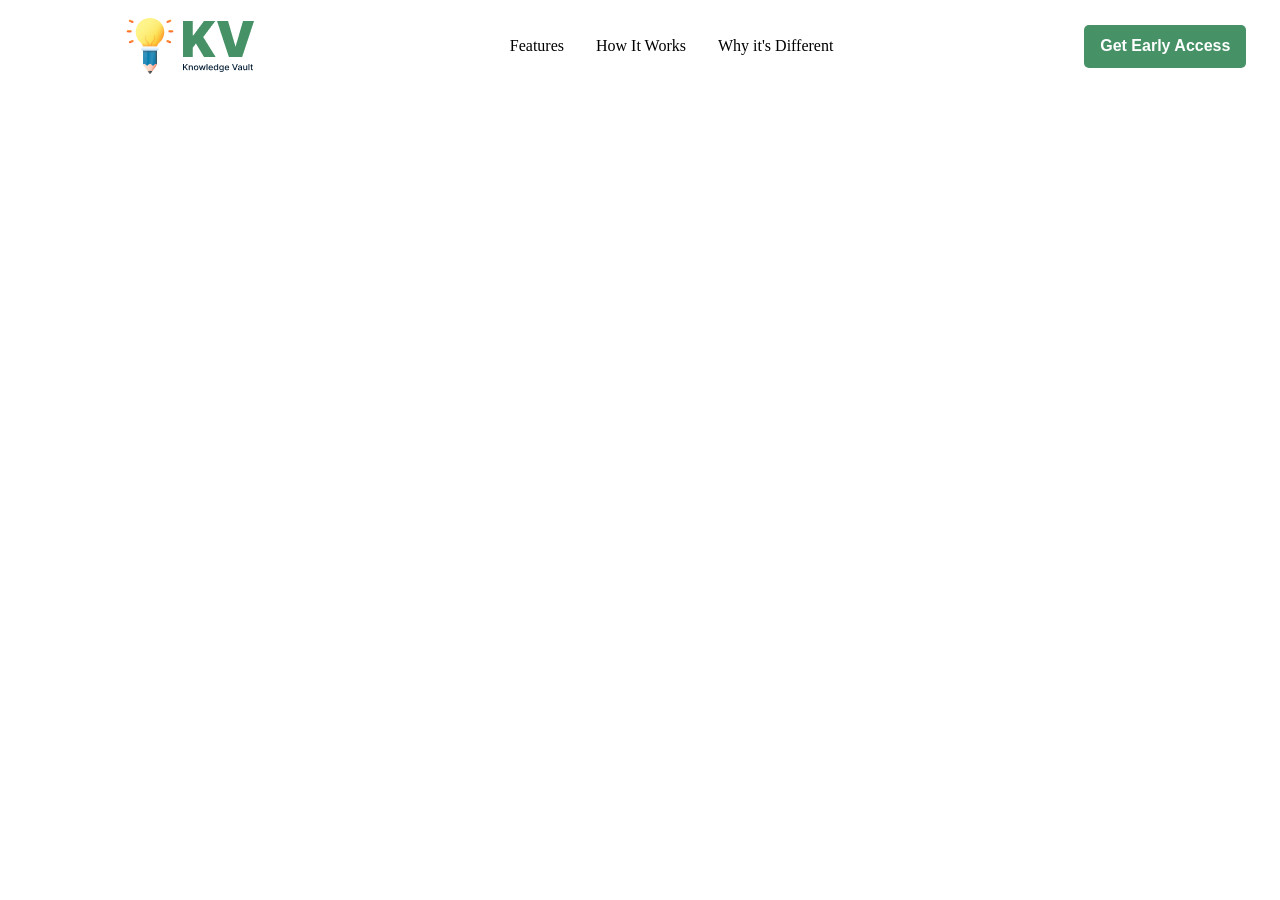
<file: B13-A01-Knowledge-Vault/index.html>
<!DOCTYPE html>
<html lang="en">
<head>
    <meta charset="UTF-8">
    <meta name="viewport" content="width=device-width, initial-scale=1.0">
    <title>My First Assignment</title>
    <link rel="preconnect" href="https://fonts.googleapis.com">
<link rel="preconnect" href="https://fonts.gstatic.com" crossorigin>
<link href="https://fonts.googleapis.com/css2?family=Inter:ital,opsz,wght@0,14..32,100..900;1,14..32,100..900&family=Open+Sans:ital,wght@0,300..800;1,300..800&display=swap" rel="stylesheet">
    <link rel="stylesheet" href="styles/styles.css">
</head>
<body>
    <header>
        <nav class="navbar">
                 <div class="nav-logo">
                <img src="/B13-A01-Knowledge-Vault/assets/logo-navbar.png" alt="">
                 </div>
                 <!-- <div class="id">
                     <ul> 
                        <li>Features</li></div>
                       <li>How It Works</li></div>
                       <li>Why it's Different</li></div>
                    </ul>
                 </div> -->
                    <ul> 
                        <li>Features</li>
                       <li>How It Works</li>
                       <li>Why it's Different</li>
                    </ul>
            <div>
                <button class="nav-button">Get Early Access</button>
            </div>     
        </nav>
    </header>
</body>
</html>
</file>
<file: B13-A01-Knowledge-Vault/styles/styles.css>
*{
    margin: 0;
    padding: 0;
    box-sizing: border-box;
}
.navbar .nav-logo{
    width: 139px;
    height: 60px;
}
.navbar ul{
    display: flex;
    list-style: none;
    align-items: center;
    gap: 32px;
}
.navbar{
    display: flex;
    justify-content: space-between;
    background-color:#FFFFFF;
    max-width: 1600px;
    width: 88%;
    margin:16px 120px ;
    align-items: center;

}
.nav-button{
    background-color: #469165;
    border: none;
    padding: 12.5px 16px;
    font-weight: bold;
    border-radius: 5px;
    font-size: 16px;
    cursor: pointer;
    margin-left: ;
    border: none;
    color: #FFFFFF;
}
</file>
